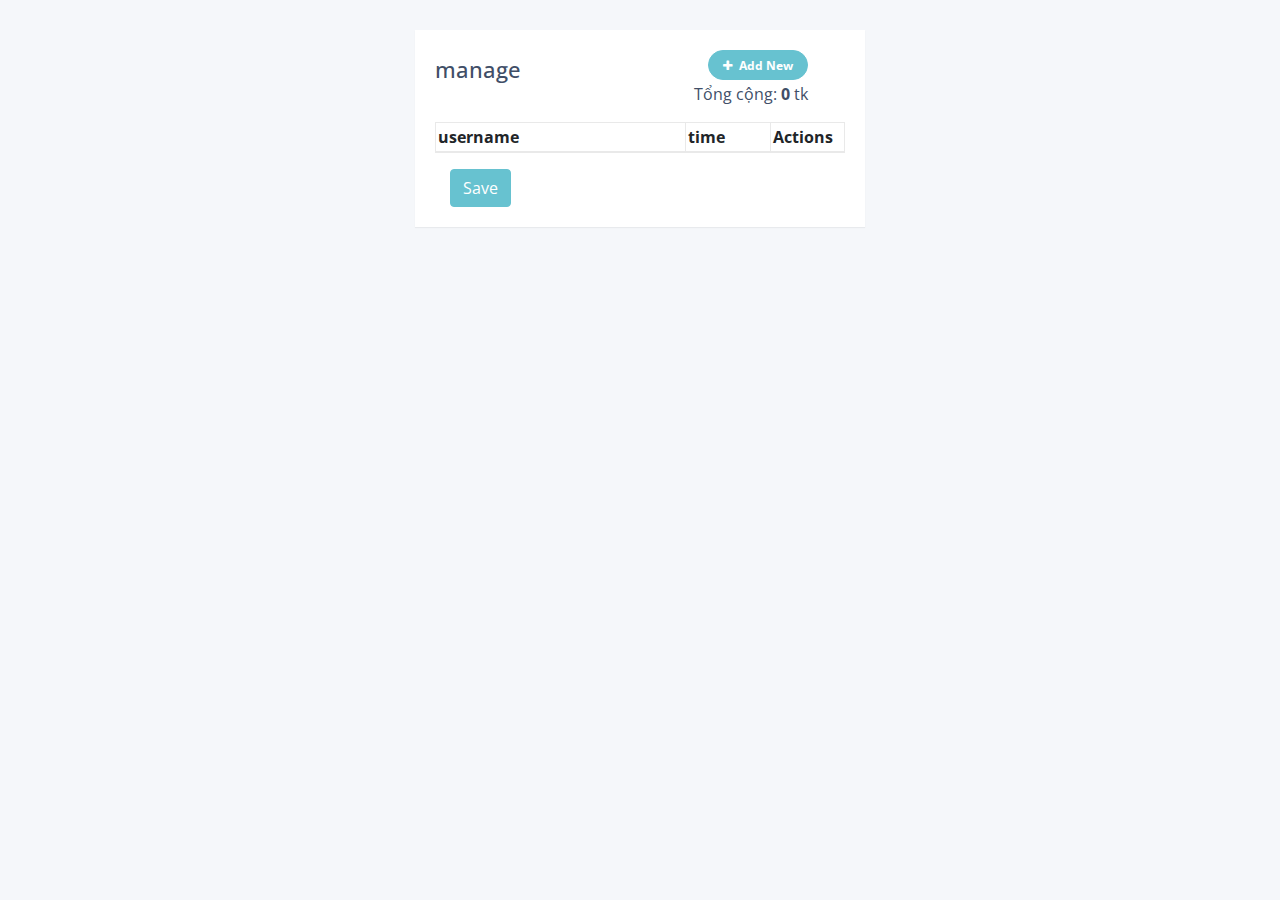
<file: index.html>
<!DOCTYPE html>
<html lang="en">
<head>
<meta charset="utf-8">
<meta name="viewport" content="width=device-width, initial-scale=1, shrink-to-fit=no">
<title>Quản lí tài khoản</title>
<link rel="stylesheet" href="https://fonts.googleapis.com/css?family=Roboto|Varela+Round|Open+Sans">
<link rel="stylesheet" href="https://stackpath.bootstrapcdn.com/bootstrap/4.5.0/css/bootstrap.min.css">
<link rel="stylesheet" href="https://fonts.googleapis.com/icon?family=Material+Icons">
<link rel="stylesheet" href="https://maxcdn.bootstrapcdn.com/font-awesome/4.7.0/css/font-awesome.min.css">
<script src="https://code.jquery.com/jquery-3.5.1.min.js"></script>
<script src="https://cdn.jsdelivr.net/npm/popper.js@1.16.0/dist/umd/popper.min.js"></script>
<script src="https://stackpath.bootstrapcdn.com/bootstrap/4.5.0/js/bootstrap.min.js"></script>
<style>
body {
    color: #404E67;
    background: #F5F7FA;
    font-family: 'Open Sans', sans-serif;
}
.table td, .table th {
    padding: 2px;
    vertical-align: top;
    border-top: 1px solid #dee2e6;
}
.table-wrapper {
    width: 450px;
    margin: 30px auto;
    background: #fff;
    padding: 20px;	
    box-shadow: 0 1px 1px rgba(0,0,0,.05);
}
.table-title h2 {
    margin: 6px 0 0;
    font-size: 22px;
}
.table-title .add-new {
    float: right;
    height: 30px;
    font-weight: bold;
    font-size: 12px;
    text-shadow: none;
    min-width: 100px;
    border-radius: 50px;
    line-height: 13px;
}
.table-title .add-new i {
    margin-right: 4px;
}
table.table {
    table-layout: fixed;
}
table.table tr th, table.table tr td {
    border-color: #e9e9e9;
}
table.table th i {
    font-size: 13px;
    margin: 0 5px;
    cursor: pointer;
}
table.table th:last-child {
    width: 100px;
}
table.table td a {
    cursor: pointer;
    display: inline-block;
    margin: 0 5px;
    min-width: 24px;
}    
table.table td a.add {
    color: #27C46B;
}
table.table td a.edit {
    color: #FFC107;
}
table.table td a.delete {
    color: #E34724;
}
table.table td i {
    font-size: 19px;
}
table.table td a.add i {
    font-size: 24px;
    margin-right: -1px;
    position: relative;
    top: 3px;
}    
table.table .form-control {
    height: 32px;
    line-height: 32px;
    box-shadow: none;
    border-radius: 2px;
}
table.table .form-control.error {
    border-color: #f50000;
}
table.table td .add {
    display: none;
}
</style>
<script>
function hh(obj) {
    var row = '<tr><td>'+ obj["username"] +'</td><td style="width: 21%;">'+ obj["time"] +'</td><td><a class="add" title="" data-toggle="tooltip" data-original-title="Add"><i class="material-icons"></i></a><a class="edit" title="" data-toggle="tooltip" data-original-title="Edit"><i class="material-icons"></i></a><a class="delete" title="Delete"><i class="material-icons"></i></a></td></tr>';
    $("table").append(row)
};
function tableToJson(table) { 
    var data = [];
    for (var i=1; i<table.rows.length; i++) { 
        var tableRow = table.rows[i]; 
        var rowData = []; 
        for (var j=0; j<2; j++) { 
            rowData.push("'"+tableRow.cells[j].innerHTML);; 
        } 
        data.push(rowData); 
    } 
    return data; 
};
$(document).ready(function(){
	$(".add-new").attr("disabled", "disabled")
	fetch('https://script.google.com/macros/s/AKfycbwRHkYd2kVjtbWXk3lC0C7Irhl-7fDy9tXW-aSQs1kyXadhLJL-osFot2HFViy-lmGK/exec')           //api for the get request
  .then(response => response.json())
  .then(data => {data.forEach(hh);
				document.getElementById("cou").innerHTML = data.length;
				$(".add-new").removeAttr("disabled");
				$(".save").removeAttr("disabled")});
	$('[data-toggle="tooltip"]').tooltip();
	var actions = $("table td:last-child").html();
	// Append table with add row form on add new button click
    $(".add-new").click(function(){
		var cou = parseInt(document.getElementById("cou").textContent) + 1
	document.getElementById("cou").innerHTML = cou;
		var index = $("table tbody tr:last-child").index();
        var row = '<tr>' +
            '<td><input type="text" class="form-control" name="name" id="name"></td>' +
            '<td><input type="text" class="form-control" name="department" id="department"></td>' +
			'<td>' + '<a class="add" title="" data-toggle="tooltip" data-original-title="Add"><i class="material-icons"></i></a><a class="edit" title="" data-toggle="tooltip" data-original-title="Edit"><i class="material-icons"></i></a><a class="delete" title="Delete"><i class="material-icons"></i></a>' + '</td>' +
        '</tr>';
    	$("table").append(row);		
		$("table tbody tr").eq(index + 1).find(".add, .edit").toggle();
        $('[data-toggle="tooltip"]').tooltip();
    });
	// Add row on add button click
	$(document).on("click", ".add", function(){
		var empty = false;
		var input = $(this).parents("tr").find('input[type="text"]');
        input.each(function(){
			if(!$(this).val()){
				$(this).addClass("error");
				empty = true;
			} else{
                $(this).removeClass("error");
            }
		});
		$(this).parents("tr").find(".error").first().focus();
		if(!empty){
			input.each(function(){
				$(this).parent("td").html($(this).val());
			});			
			$(this).parents("tr").find(".add, .edit").toggle();
		}		
    });
	// Edit row on edit button click
	$(document).on("click", ".edit", function(){		
        $(this).parents("tr").find("td:not(:last-child)").each(function(){
			$(this).html('<input type="text" class="form-control" value="' + $(this).text() + '">');
		});		
		$(this).parents("tr").find(".add, .edit").toggle();
    });
	// Delete row on delete button click
	$(document).on("click", ".delete", function(){
			var cou = parseInt(document.getElementById("cou").textContent) - 1
	document.getElementById("cou").innerHTML = cou;
        $(this).parents("tr").remove();
		$(".add-new").removeAttr("disabled");
    });
	//save
	const convertRestArgsIntoStylesArr = ([...args]) => {
    return args.slice(1);
}

const getStyles = function () {
    const args = [...arguments];
    const [element] = args;

    let stylesProps = [...args][1] instanceof Array ? args[1] : convertRestArgsIntoStylesArr(args);

    const styles = window.getComputedStyle(element);
    const stylesObj = stylesProps.reduce((acc, v) => {
        acc[v] = styles.getPropertyValue(v);
        return acc;
    }, {});

    return stylesObj;
};
	$(document).on("click", ".save", function(){
		const obj = document.getElementsByClassName("add")
        for (var i = 0; i < obj.length; i++) {
			if (getStyles(obj[i], "display")["display"] != "none") {
				obj[i].click()
			}
		};
		if (document.getElementsByClassName("form-control").length == 0) {
			alert("Lưu thành công");
			console.log(tableToJson(document.getElementsByClassName("table table-bordered")[0]))
					fetch("https://script.google.com/macros/s/AKfycbwRHkYd2kVjtbWXk3lC0C7Irhl-7fDy9tXW-aSQs1kyXadhLJL-osFot2HFViy-lmGK/exec", {
			  redirect: "follow",
			  method: "POST",
			  body: JSON.stringify({"data":tableToJson(document.getElementsByClassName("table table-bordered")[0])}),
			  headers: {
				"Content-Type": "text/plain;charset=utf-8",
			  },
			})
		} else {
			alert("ô không được trống")
		}
    });
});
</script>
</head>
<body>
<div class="container-lg">
    <div class="table-responsive">
        <div class="table-wrapper">
            <div class="table-title">
                <div class="row">
                    <div class="col-sm-8"><h2>manage</h2></div>
                    <div class="col-sm-3">
                        <button type="button" class="btn btn-info add-new"><i class="fa fa-plus"></i> Add New</button>
                    </div>
					<div class="col-sm-11">
                        <p style="
    float: right;
">Tổng cộng: <b id="cou">0</b> tk</p>

                    </div>
                </div>
            </div>
            <table class="table table-bordered">
                <thead>
                    <tr>
                        <th>username</th>
                        <th style="width: 21%;">time</th>
                        <th style="width: 18%;">Actions</th>
                    </tr>
                </thead>
                <tbody>   
                </tbody>
            </table>
			<div class="col-sm-3">
                        <button type="button" class="btn btn-info save" disabled="disabled">Save</button>
                    </div>
        </div>
    </div>
</div>     
</body>
</html>
</file>
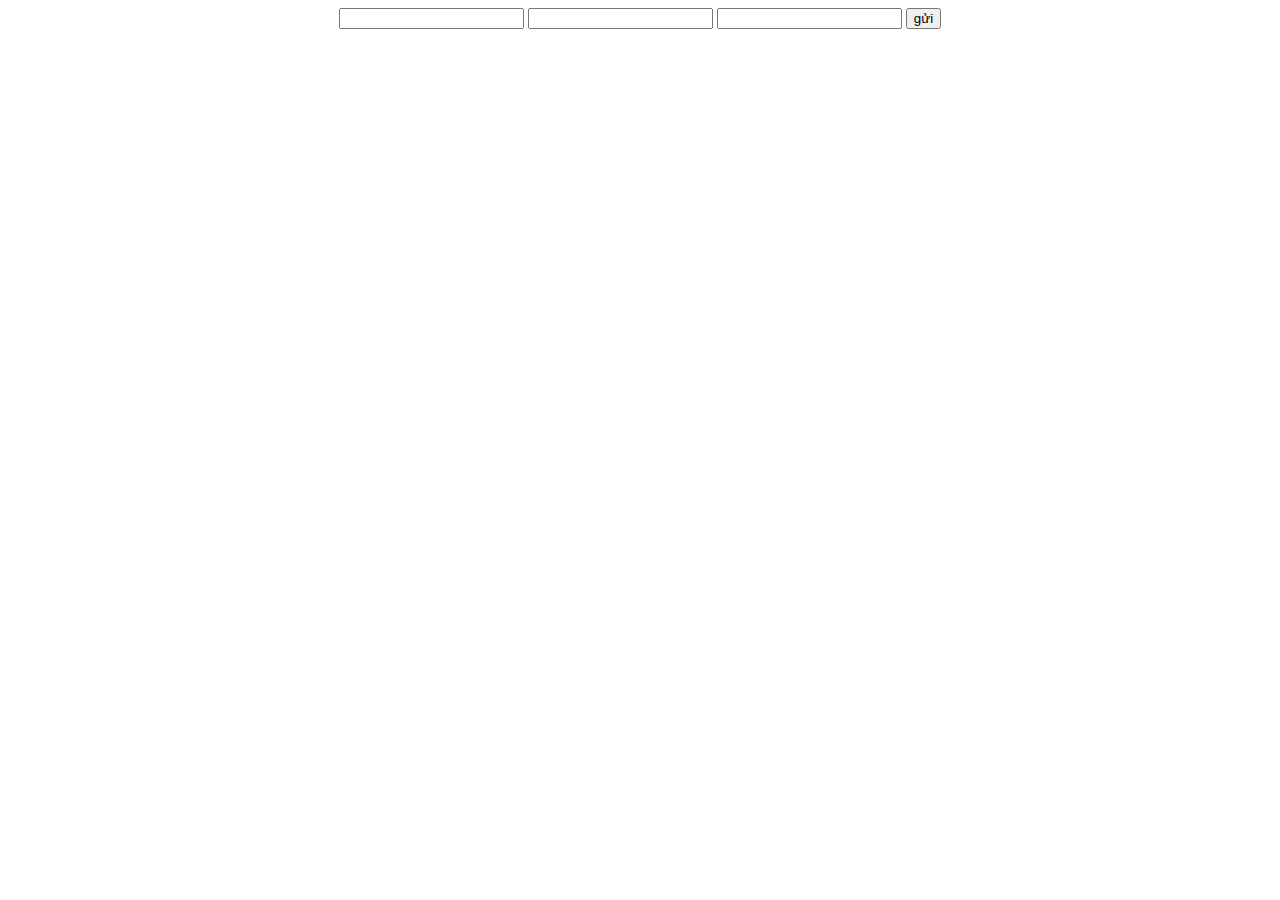
<file: abcd.html>
<!DOCTYPE HTML> 
<html> 
  
<head> 
    <title> 
        How to create an image element
        dynamically using JavaScript ?
    </title>     
</head> 
  
<body id = "body" style = "text-align:center;"> 
      
    <input id="link"></input>
	<input id="num"></input>
	<input id="type"></input>
	<button onclick="send()">gửi</button>
	<div id="item"></div>
	
	
	 <script type="text/javascript">
	  //https://i3.wp.com/kul.mrcong.com/images/2022/04/18/DJAWA-Photo-Echi-Maid-Mansion-N3-MrCong.com-001.webp
		function send() {
			let num = document.getElementById("num").value;
			let link = document.getElementById("link").value;
			let type = document.getElementById("type").value;
			for (let i = 1; i < parseInt(num); i++) {
			  if (i < 10) {
				  insert1(i, link, type)
				} else {
				  insert2(i, link, type)
				}
			}
		};
        function insert1(i, link, type){
            var src = document.getElementById("item");
            var img = document.createElement("img");
            img.src = link+"0"+i+type;
            src.appendChild(img);
        };
		function insert2(i, link, type){
            var src = document.getElementById("item");
            var img = document.createElement("img");
            img.src = link+i+type;
            src.appendChild(img);
        };
     </script>
</body> 
  
</html>
</file>
